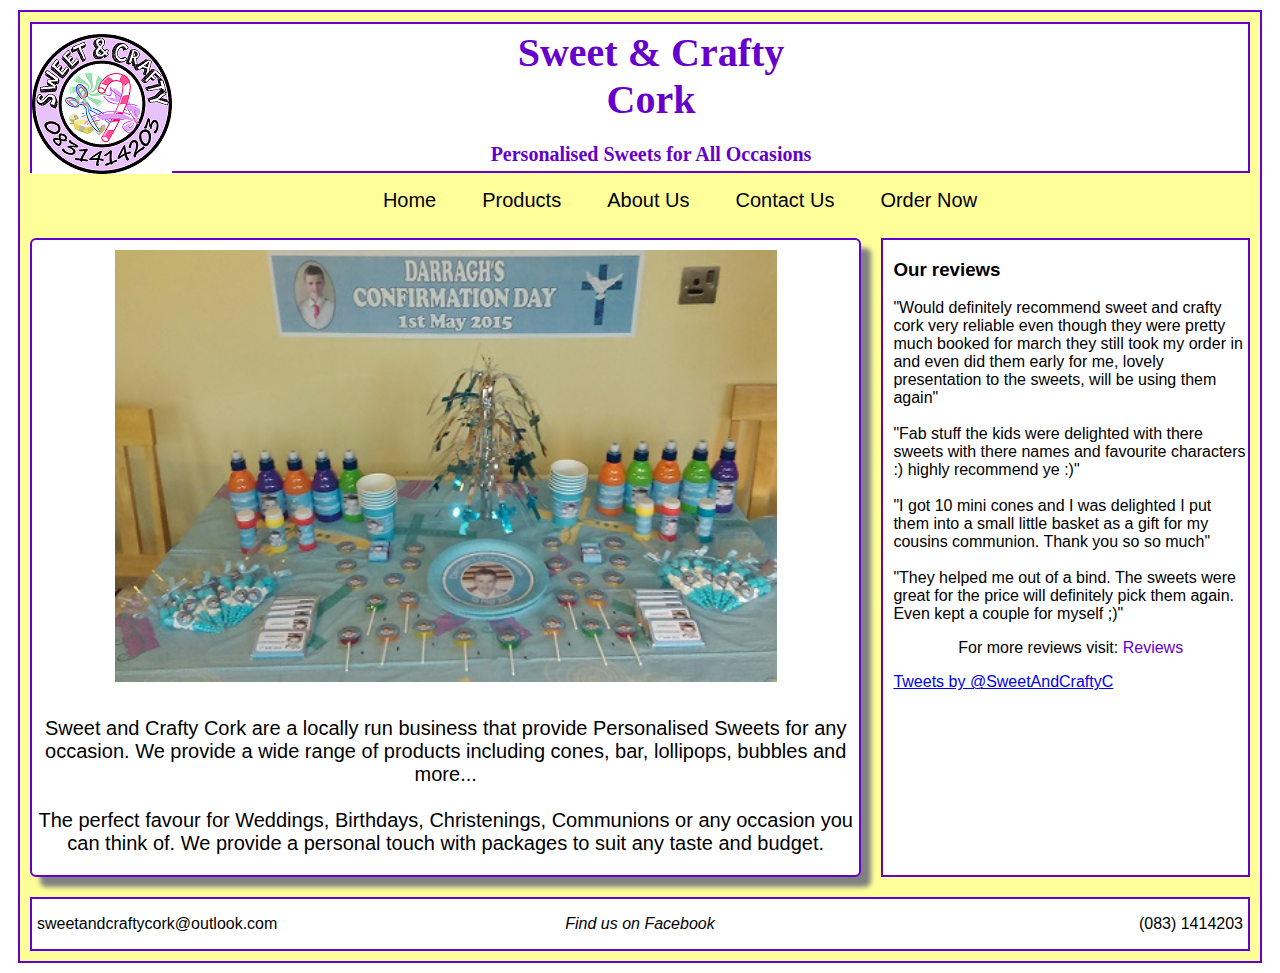
<file: index.html>
<!DOCTYPE html>
<HTML>
	<HEAD>
		<TITLE>Sweet and Crafty Cork</TITLE>
		<LINK rel="stylesheet" type="text/css" href="css/style.css">
			<script>
		  (function(i,s,o,g,r,a,m){i['GoogleAnalyticsObject']=r;i[r]=i[r]||function(){
		  (i[r].q=i[r].q||[]).push(arguments)},i[r].l=1*new Date();a=s.createElement(o),
		  m=s.getElementsByTagName(o)[0];a.async=1;a.src=g;m.parentNode.insertBefore(a,m)
		  })(window,document,'script','//www.google-analytics.com/analytics.js','ga');

		  ga('create', 'UA-62902522-1', 'auto');
		  ga('send', 'pageview');

		</script>
	</HEAD>
	<BODY>
		<DIV id="maincontainer">
			<HEADER>
				<IMG id="headerimage" SRC="images/logo.png" alt="Logo">
				<h1 id="name">
				Sweet & Crafty<br> 
				Cork<br>
				</h1>
				<H3 id="subheading">
				Personalised Sweets for All Occasions
				</H3>
			</HEADER>
			<!-- This is the navigation menu -->
			<NAV>
				<UL>
					<LI class="current"><A HREF="index.html">Home</A></LI>
					<LI><A HREF="products.html">Products</A></LI>
					<LI><A HREF="about.html">About Us</A></LI>
					<LI><A HREF="contact.html">Contact Us</A></LI>
					<LI><A HREF="form.html">Order Now</A></LI>
				</UL>
			</NAV>
			<MAIN>
				<!-- This section will take up 70% with of the main -->
				<SECTION>
					<IMG id="tabledecorations" SRC="images/darraghtable.jpg" alt="Table Decorations">
					<p>
				Sweet and Crafty Cork are a locally run business that provide
				Personalised Sweets for any occasion. We provide a wide range of products including cones, bar, lollipops, bubbles and more...<br><br>
				
				The perfect favour for Weddings, Birthdays, Christenings, Communions or any occasion you can think of. We provide a personal touch
				with packages to suit any taste and budget.
				</p>
				</SECTION>
				<!-- This aside will take up 30% with of the main -->
				<ASIDE>
					<h3>Our reviews</h3>
			
				<p id=reviews>
				"Would definitely recommend sweet and crafty cork very reliable even though they were pretty much booked 
				for march they still took my order in and even did them early for me, lovely presentation to the sweets, 
				will be using them again" <br><br>
				"Fab stuff the kids were delighted with there sweets with there names and favourite characters :) highly recommend ye :)" <br><br>
				"I got 10 mini cones and I was delighted I put them into a small little basket as a gift for my cousins communion. Thank you so so much" <br><br>
				"They helped me out of a bind. The sweets were great for the price will definitely pick them again. Even kept a couple for myself ;)" <br>
				</p>
				<p id="facebook">
				For more reviews visit: <A HREF="https://www.facebook.com/sweetandcraftycork/reviews">Reviews</A>
				</p>
				<a class="twitter-timeline" href="https://twitter.com/SweetAndCraftyC" data-widget-id="598217181990641665">Tweets by @SweetAndCraftyC</a>
<script>!function(d,s,id){var js,fjs=d.getElementsByTagName(s)[0],p=/^http:/.test(d.location)?'http':'https';if(!d.getElementById(id)){js=d.createElement(s);js.id=id;js.src=p+"://platform.twitter.com/widgets.js";fjs.parentNode.insertBefore(js,fjs);}}(document,"script","twitter-wjs");</script>
				</ASIDE>
			</MAIN>
		
			<FOOTER>
				<p id=email> sweetandcraftycork@outlook.com </p>
				<p id=copyright><A HREF="www.facebook.com/sweetandcraftycork">Find us on Facebook</A></p>
				<p id=tel> (083) 1414203 </p>
			</FOOTER>
		</DIV>
	</BODY>
</HTML>
</file>
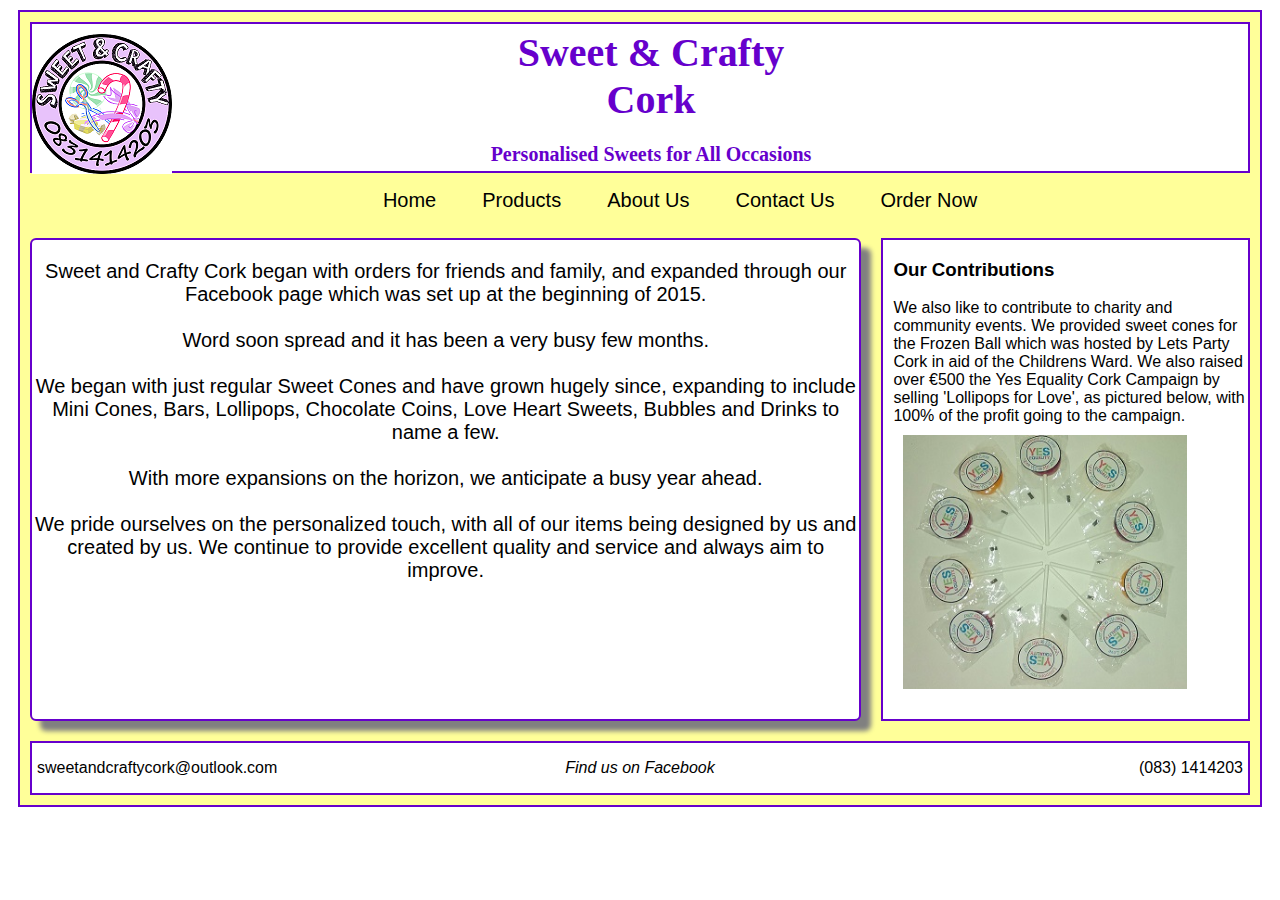
<file: about.html>
<!DOCTYPE html>
<HTML>
	<HEAD>
		<TITLE>Sweet and Crafty Cork</TITLE>	
		<LINK rel="stylesheet" type="text/css" href="css/style.css">
		<script>
		  (function(i,s,o,g,r,a,m){i['GoogleAnalyticsObject']=r;i[r]=i[r]||function(){
		  (i[r].q=i[r].q||[]).push(arguments)},i[r].l=1*new Date();a=s.createElement(o),
		  m=s.getElementsByTagName(o)[0];a.async=1;a.src=g;m.parentNode.insertBefore(a,m)
		  })(window,document,'script','//www.google-analytics.com/analytics.js','ga');

		  ga('create', 'UA-62902522-1', 'auto');
		  ga('send', 'pageview');

		</script>
	</HEAD>
	<BODY>
		<DIV id="maincontainer">
			<HEADER>
				<IMG id="headerimage" SRC="images/logo.png" alt="Logo">
				<h1 id="name">
				Sweet & Crafty<br> 
				Cork<br>
				</h1>
				<H3 id="subheading">
				Personalised Sweets for All Occasions
				</H3>
			</HEADER>
			<!-- This is the navigation menu -->
			<NAV>
				<UL>
					<LI><A HREF="index.html">Home</A></LI>
					<LI><A HREF="products.html">Products</A></LI>
					<LI class="current"><A HREF="about.html">About Us</A></LI>
					<LI><A HREF="contact.html">Contact Us</A></LI>
					<LI><A HREF="form.html">Order Now</A></LI>
				</UL>
			</NAV>
			<MAIN>
				<!-- This section will take up 70% with of the main -->
				<SECTION>
					<p>
				Sweet and Crafty Cork began with orders for friends and family, and expanded through our Facebook page which was set up at the beginning of 2015.<br><br> 
				Word soon spread and it has been a very busy few months.<br><br> We began with just regular Sweet Cones and have grown hugely since, expanding to include Mini Cones, Bars, Lollipops, Chocolate Coins, 
				Love Heart Sweets, Bubbles and Drinks to name a few.<br><br> With more expansions on the horizon, we anticipate a busy year ahead.<br><br>
				
				We pride ourselves on the personalized touch, with all of our items being designed by us and created by us. We continue to provide excellent 
				quality and service and always aim to improve. 
					
				</p>
				</SECTION>
				<!-- This aside will take up 30% with of the main -->
				<ASIDE>
					<h3>Our Contributions</h3>
			
				<p>
				We also like to contribute to charity and community events. We provided sweet cones for the Frozen Ball which was hosted by Lets Party Cork in aid of the 
				Childrens Ward. We also raised over &#8364;500 the Yes Equality Cork Campaign by selling 'Lollipops for Love', as pictured below, with 100% of the profit going to the campaign.
				
				<IMG id="yesequality" SRC="images/yesequality.jpg" alt="Lollipops">
				</ASIDE>
			</MAIN>
		
			<FOOTER>
				<p id=email> sweetandcraftycork@outlook.com </p>
				<p id=copyright><A HREF="www.facebook.com/sweetandcraftycork">Find us on Facebook</A></p>
				<p id=tel> (083) 1414203 </p>
			</FOOTER>
		</DIV>
	</BODY>
</HTML>
</file>
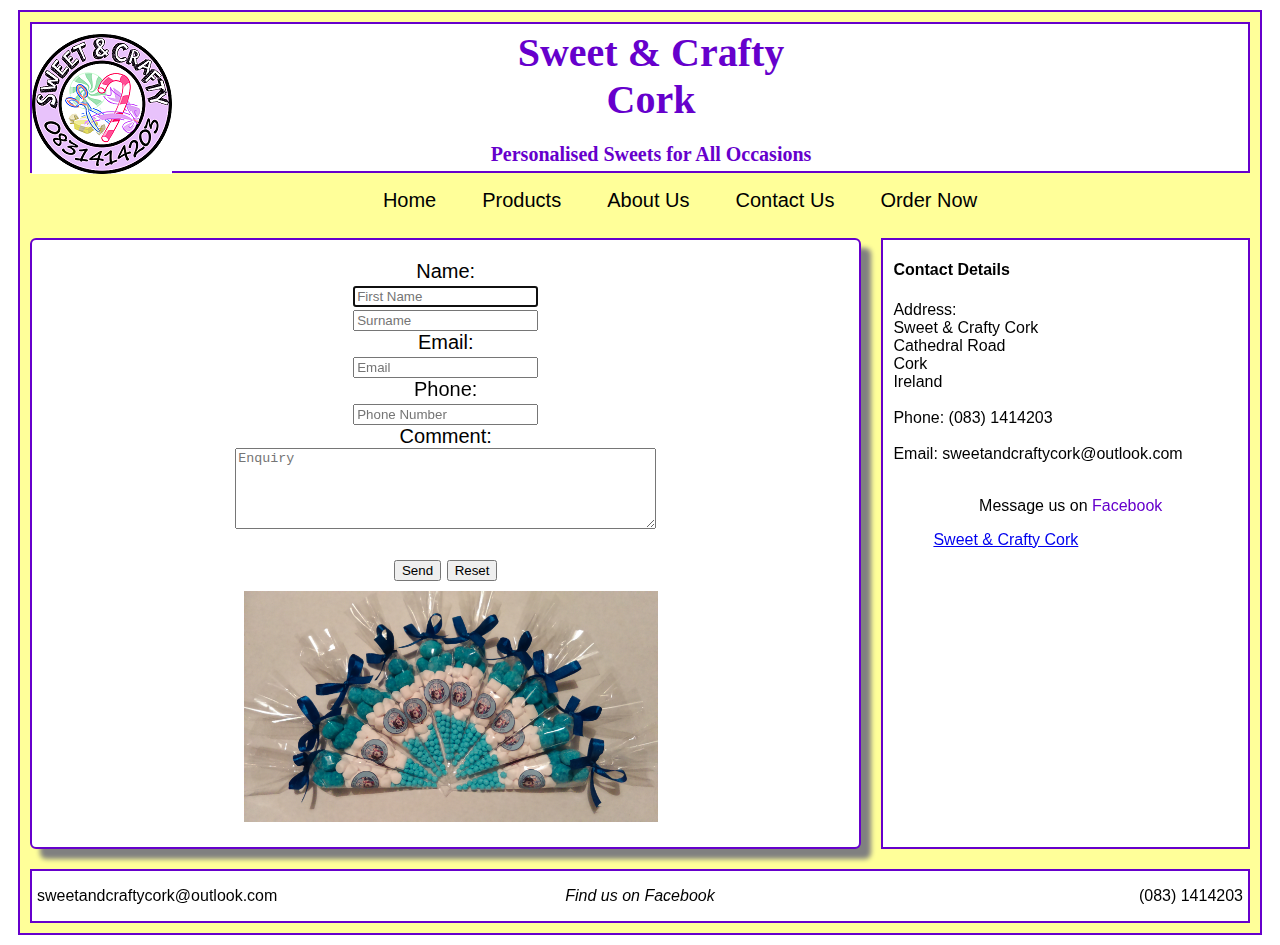
<file: contact.html>
<!DOCTYPE html>
<HTML>
	<HEAD>
		<TITLE>Sweet and Crafty Cork</TITLE>
		<LINK rel="stylesheet" type="text/css" href="css/style.css">
			<script>
		  (function(i,s,o,g,r,a,m){i['GoogleAnalyticsObject']=r;i[r]=i[r]||function(){
		  (i[r].q=i[r].q||[]).push(arguments)},i[r].l=1*new Date();a=s.createElement(o),
		  m=s.getElementsByTagName(o)[0];a.async=1;a.src=g;m.parentNode.insertBefore(a,m)
		  })(window,document,'script','//www.google-analytics.com/analytics.js','ga');

		  ga('create', 'UA-62902522-1', 'auto');
		  ga('send', 'pageview');
		</script>
				
	</HEAD>
	<BODY>
		<div id="fb-root"></div>
<script>(function(d, s, id) {
  var js, fjs = d.getElementsByTagName(s)[0];
  if (d.getElementById(id)) return;
  js = d.createElement(s); js.id = id;
  js.src = "//connect.facebook.net/en_GB/sdk.js#xfbml=1&version=v2.3";
  fjs.parentNode.insertBefore(js, fjs);
}(document, 'script', 'facebook-jssdk'));</script>
		
		<DIV id="maincontainer">
			<HEADER>
				<IMG id="headerimage" SRC="images/logo.png" alt="Logo">
				<h1 id="name">
				Sweet & Crafty<br> 
				Cork<br>
				</h1>
				<H3 id="subheading">
				Personalised Sweets for All Occasions
				</H3>
			</HEADER>
			<!-- This is the navigation menu -->
			<NAV>
				<UL>
					<LI><A HREF="index.html">Home</A></LI>
					<LI><A HREF="products.html">Products</A></LI>
					<LI><A HREF="about.html">About Us</A></LI>
					<LI class="current"><A HREF="contact.html">Contact Us</A></LI>
					<LI><A HREF="form.html">Order Now</A></LI>
				</UL>
			</NAV>
			<MAIN>
				<!-- This section will take up 70% with of the main -->
				<SECTION>
					<p>
					<FORM action="MAILTO:sweetandcraftycork@outlook.com" method="post" enctype="text/plain">
				Name:<br>
				<input type="text" name="firstname" placeholder="First Name" required autofocus><br>
				<input type="text" name="surname" placeholder="Surname" required><br>
				Email:<br>
				<input type="email" name="email" placeholder="Email" required><br>
				Phone:<br>
				<input type="tel" name="phone" placeholder="Phone Number"><br>
				Comment:<br>
				<textarea rows="5" cols="50" name="comment" placeholder="Enquiry"></textarea><br><br>
				<input type="submit" value="Send">
				<input type="reset" value="Reset">
			</FORM>
			<IMG id="minicones" SRC="images/frozen.jpg" alt="Frozen Cones">
				</p>
				</SECTION>
				<!-- This aside will take up 30% with of the main -->
				<ASIDE>
				<H4>Contact Details</H4>
				
				<p id=contact>	
					Address:<br>
					Sweet & Crafty Cork<br>
					Cathedral Road<br>
					Cork<br> 
					Ireland<br><br>
					Phone: (083) 1414203<br><br>
					Email: sweetandcraftycork@outlook.com<BR><BR>
				</p>
				<p id="facebook">
				Message us on <A HREF="https://www.facebook.com/sweetandcraftycork">Facebook</A>
				</p>
				<div class="fb-page" data-href="https://www.facebook.com/sweetandcraftycork" data-hide-cover="false" data-show-facepile="true" data-show-posts="false"><div class="fb-xfbml-parse-ignore"><blockquote cite="https://www.facebook.com/sweetandcraftycork"><a href="https://www.facebook.com/sweetandcraftycork">Sweet &amp; Crafty Cork</a></blockquote></div></div>
				</ASIDE>
			</MAIN>
		
			<FOOTER>
				<p id=email> sweetandcraftycork@outlook.com </p>
				<p id=copyright><A HREF="www.facebook.com/sweetandcraftycork">Find us on Facebook</A></p>
				<p id=tel> (083) 1414203 </p>
			</FOOTER>
		</DIV>
	</BODY>	
</HTML>
</file>
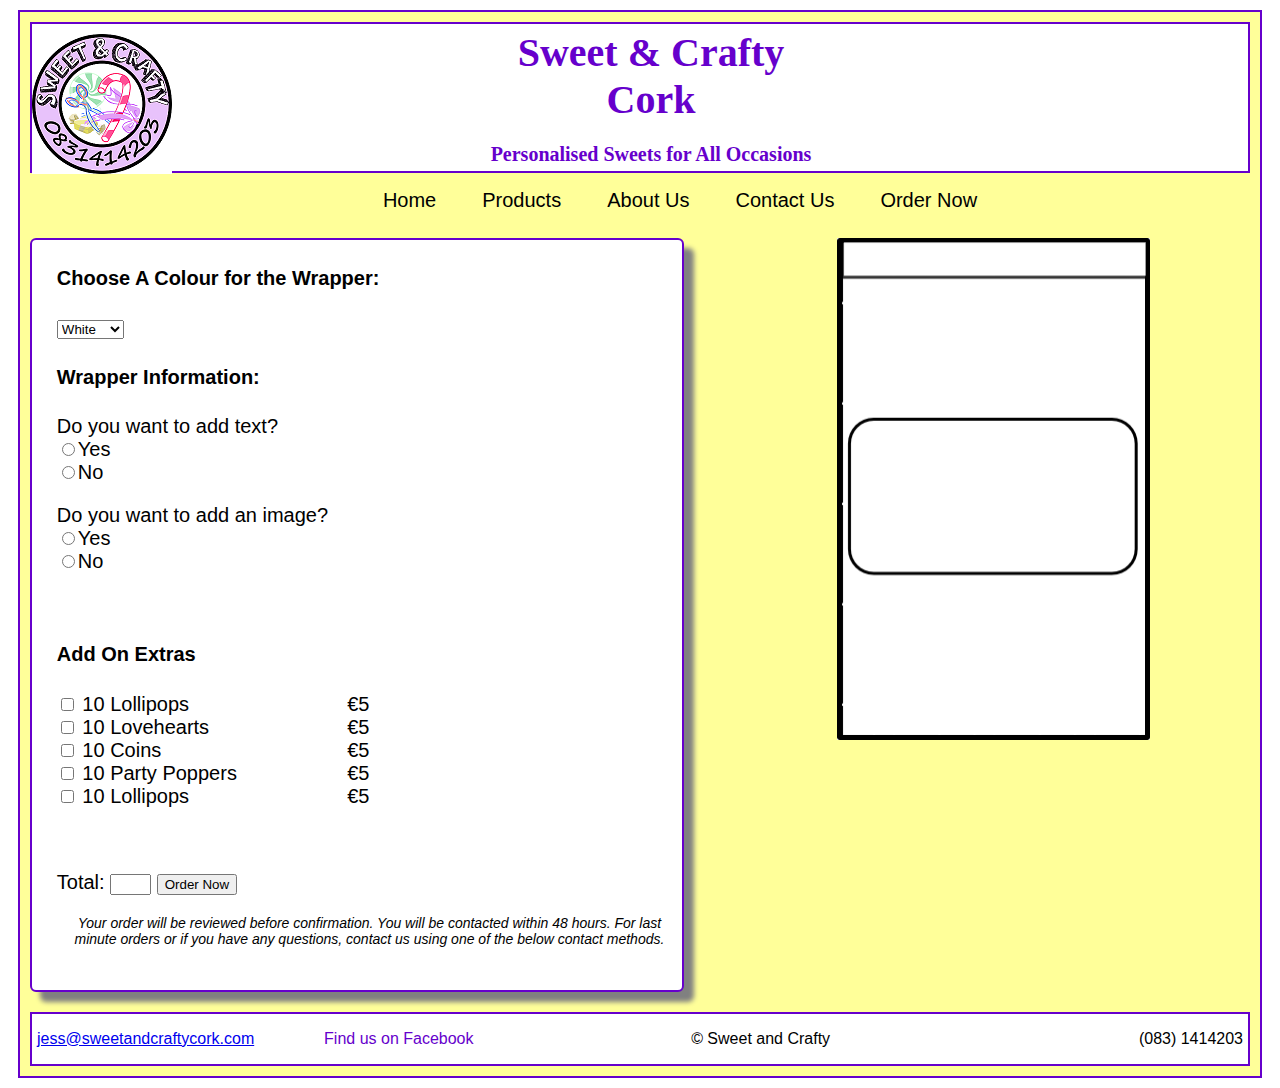
<file: form.html>
<!--author: Jessica Heyle Student ID: R00131139 Email: Jessica.heyle@mycit.ie-->

<!DOCTYPE html>
<html>
	<head>
		<title>Sweet & Crafty Cork Order Form</title>
		<LINK rel="stylesheet" type="text/css" href="css/style.css">
		<script src="js/calculate.js"></script>
		<meta charset = "utf-8">
		<meta name="keywords" content="Sweets, Personalised, Bars, Bubbles, Drinks, Cones, Parties, Weddings, Birthdays, Christenings, Communions">
		<meta name= "description" content="Personalised Sweets for All Occasions. Weddings, Birthdays, Christenings, Hen Nights and more. Based
		in Cork City. Special Offers, Packages, great prices. Read More...">
	</head>
	
	<body>
		<DIV id="maincontainer">
			<HEADER>
				<IMG id="headerimage" SRC="images/logo.png" alt="Logo">
				<h1 id="name">
				Sweet & Crafty<br> 
				Cork<br>
				</h1>
				<H3 id="subheading">
				Personalised Sweets for All Occasions
				</H3>
			</HEADER>
			<!-- This is the navigation menu -->
			<NAV>
				<UL>
					<LI><A HREF="index.html">Home</A></LI>
					<LI><A HREF="products.html">Products</A></LI>
					<LI><A HREF="about.html">About Us</A></LI>
					<LI><A HREF="contact.html">Contact Us</A></LI>
					<LI class="current"><A HREF="form.html">Order Now</A></LI>
				</UL>
			</NAV>
			<form method = "post" action="http://atlantis.cit.ie/displayvalues.php" id="orderForm"><!--Send form to PHP-->
			<MAIN>	
				<!-- This section will take up 40% with of the main -->
				<SECTION id="formSection">
					<p> 
					<h4>Choose A Colour for the Wrapper:</h4>
					<select id="Colours" onchange="colourChange()">
					<option value="White" default>White</option>
					  <option value="Pink">Pink</option>
					  <option value="Blue">Blue</option>
					  <option value="Green">Green</option>
					  <option value="Red">Red</option>
					  <option value="Yellow">Yellow</option>
					  <option value="Orange">Orange</option>
					  <option value="Purple">Purple</option>
					  <option value="Silver">Silver</option>
					  <option value="Gold">Gold</option>
					  <option value="Black">Black</option>
					</select>	
				</p>
				<p> 
					<h4>Wrapper Information:</h4>
					<p>Do you want to add text?</br>
						<input type="radio" name="Text" value="YesText" id="yesText" onclick="textVisible()">Yes</br>
						<input type="radio" name="Text" value="NoText" id="noText" onclick="textVisible()">No</br>
					</p>
					<p id="wrapperText">
					Main Text:</br>
					<input type="text" name="textRequested" placeholder="e.g. Jessica's 6th Birthday"></br></br>
					Date (if no date required on wrapper leave blank):</br>
					<input type="text" name="textRequested" placeholder="e.g. 16.12.2015"></br>
					</p>
					<p>Do you want to add an image?</br>
						<input type="radio" name="Image" value="YesImage" id="yesImage" onclick="imageVisible()">Yes</br>
						<input type="radio" name="Image" value="NoImage" id="noImage" onclick="imageVisible()">No</br>
					</p>
					<p id="imageDisplay">
					Image Type:</br>
					<input type="text" name="imageRequested" placeholder="e.g. Mickey Mouse"></br></br>
					Do you want to choose your own image? (e.g photograph/scan picture):</br>
						<input type="radio" name="OwnImage" value="YesOwnImage" id="yesOwnImage" onclick="showEmail()">Yes</br>
						<input type="radio" name="OwnImage" value="NoOwnImage" id="noOwnImage" onclick="showEmail()">No</br>
					<p id="facebookImage">
					Please send us your image in a message on facebook:</br>
					<A HREF="www.facebook.com/sweetandcraftycork">Sweet and Crafty Cork Facebook Page</A></br>
					Or email it to us here:</br>
					<a href="mailto:jess@sweetandcraftycork.com">jess@sweetandcraftycork.com</a>
					</p>
				</p>
					
				</p></br>
				<p> 
					<h4>Add On Extras</h4>
					<input type="checkbox" name="Lollipops" value="Lollipops" id="Lollipops"> 10 Lollipops<span class="cost"> &euro;5</span></br>
					<input type="checkbox" name="Lovehearts" value="Lovehearts" id="Lovehearts"> 10 Lovehearts<span class="cost"> &euro;5</span></br>
					<input type="checkbox" name="Coins" value="Coins" id="Coins"> 10 Coins<span class="cost"> &euro;5</span></br>
					<input type="checkbox" name="PartyPoppers" value="PartyPoppers" id="PartyPoppers"> 10 Party Poppers<span class="cost"> &euro;5</span></br>
					<input type="checkbox" name="Lollipops" value="Lollipops" id="Lollipops"> 10 Lollipops<span class="cost"> &euro;5</span></br>
				</p></br>
				<p> <!--Total Information-->
					Total: <input type="text" size="2" name="total" value="" id="total" readonly>
					<button type="button" value="submit" onclick="orderSubmit()">Order Now</button><!--On clicking Order Now run the orderSubmit function. This ensures the form is not submitted when the field is blank-->
					<p id ="terms">Your order will be reviewed before confirmation. You will be contacted within 48 hours. 
					For last minute orders or if you have any questions, contact us using one of the below contact methods.</p>
				</p></br>
				</SECTION>
				<aside id = "dynamicImageSection">
				<img id="wrapper" src="images/wrapper.png" width="313" height="501">
				</aside>
			</MAIN>	
			</form>
		
			<FOOTER>
				<p id="email"><a href="mailto:jess@sweetandcraftycork.com">jess@sweetandcraftycork.com</a> </p>
				<p id="facebook"><A HREF="www.facebook.com/sweetandcraftycork">Find us on Facebook</A></p>
				<p id="copyright">&copy; Sweet and Crafty</p>
				<p id="tel"> (083) 1414203 </p>
			</FOOTER>
			</FOOTER>
		</DIV>	
	</body>
</html>
</file>
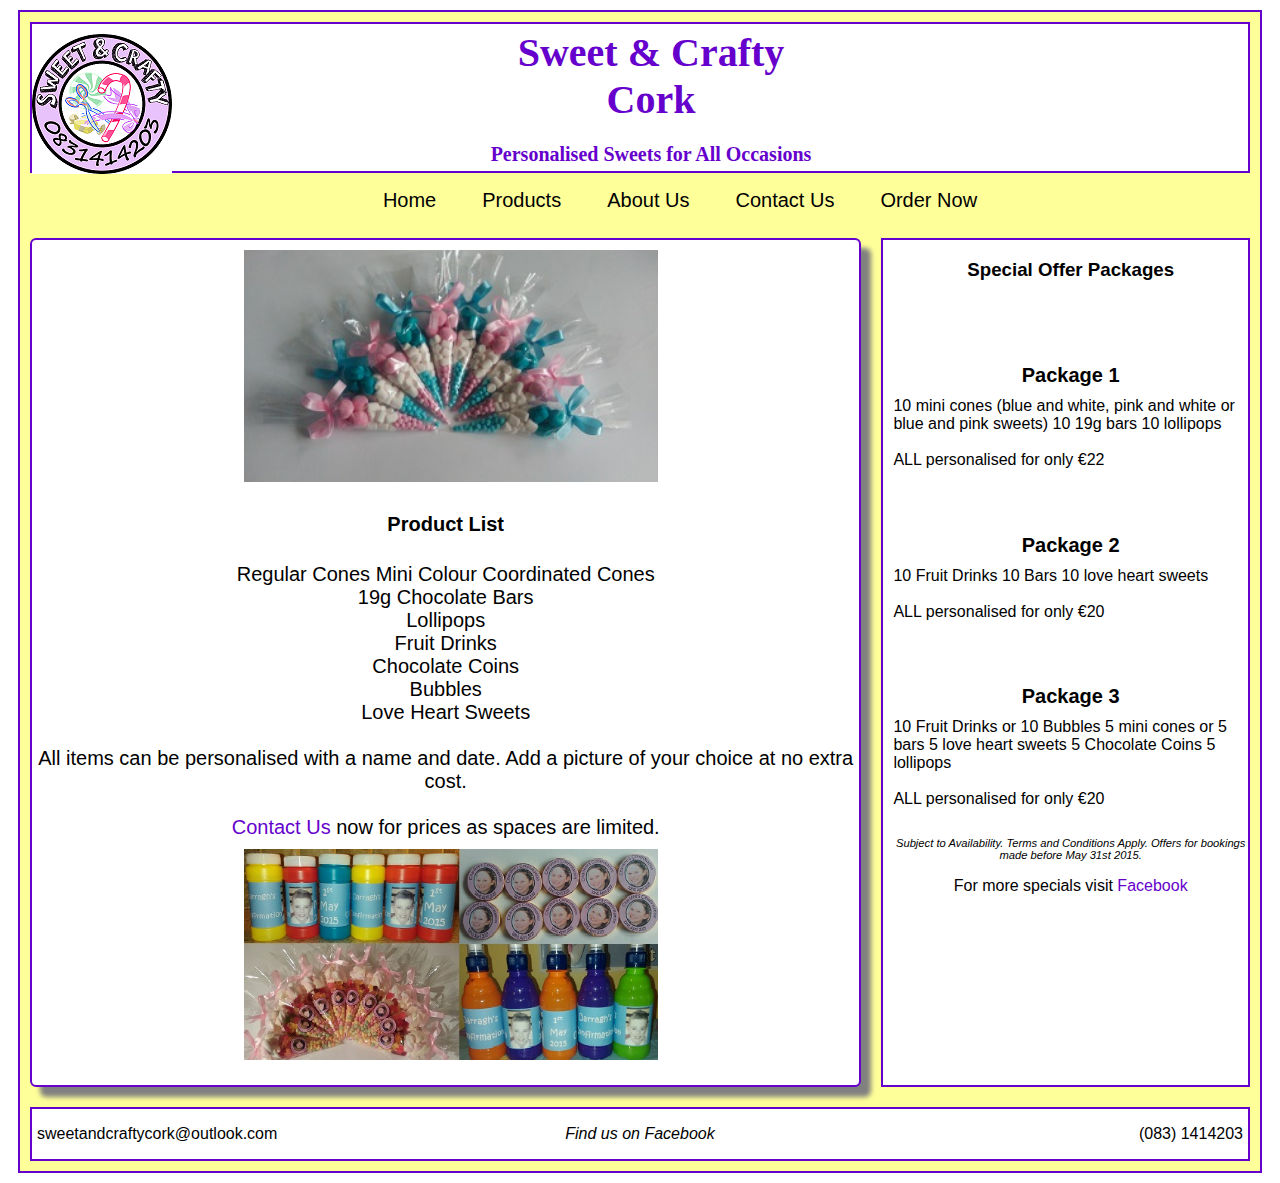
<file: products.html>
<!DOCTYPE html>
<HTML>
	<HEAD>
		<TITLE>Sweet and Crafty Cork</TITLE>
		<LINK rel="stylesheet" type="text/css" href="css/style.css">
		<script>
		  (function(i,s,o,g,r,a,m){i['GoogleAnalyticsObject']=r;i[r]=i[r]||function(){
		  (i[r].q=i[r].q||[]).push(arguments)},i[r].l=1*new Date();a=s.createElement(o),
		  m=s.getElementsByTagName(o)[0];a.async=1;a.src=g;m.parentNode.insertBefore(a,m)
		  })(window,document,'script','//www.google-analytics.com/analytics.js','ga');

		  ga('create', 'UA-62902522-1', 'auto');
		  ga('send', 'pageview');

		</script>
	</HEAD>
	<BODY>
		<DIV id="maincontainer">
			<HEADER>
				<IMG id="headerimage" SRC="images/logo.png" alt="Logo">
				<h1 id="name">
				Sweet & Crafty<br> 
				Cork<br>
				</h1>
				<H3 id="subheading">
				Personalised Sweets for All Occasions
				</H3>
			</HEADER>
			<!-- This is the navigation menu -->
			<NAV>
				<UL>
					<LI><A HREF="index.html">Home</A></LI>
					<LI class="current"><A HREF="products.html">Products</A></LI>
					<LI><A HREF="about.html">About Us</A></LI>
					<LI><A HREF="contact.html">Contact Us</A></LI>
					<LI><A HREF="form.html">Order Now</A></LI>
				</UL>
			</NAV>
			<MAIN>
				<!-- This section will take up 70% with of the main -->
				<SECTION>
					<IMG id="minicones" SRC="images/minicones.jpg" alt="Mini Cones">
					
					<h4 id="product">Product List</h4>
					
				<p id="productlist">
				Regular Cones
				Mini Colour Coordinated Cones<br>
				19g Chocolate Bars<br>
				Lollipops<br>
				Fruit Drinks<br>
				Chocolate Coins<br>
				Bubbles<br>
				Love Heart Sweets<br><br>
				
				All items can be personalised with a name and date. Add a picture of your choice at no extra cost.<br><br>
				<A HREF="contact.html">Contact Us</A> now for prices as spaces are limited.
				
				<IMG id="products" SRC="images/product.jpg" alt="Products">
				</p>
				</SECTION>
				<!-- This aside will take up 30% with of the main -->
				<ASIDE>
					<h3 id="specials">Special Offer Packages</h3>
			
				<p id="packages">
				 <br>
				</p>
				<h6>Package 1</h6>

				10 mini cones (blue and white, pink and white or blue and pink sweets)
				10 19g bars
				10 lollipops<br><br>

				ALL personalised for only &#8364;22<br><br>

				<h6>Package 2</h6>

				10 Fruit Drinks
				10 Bars
				10 love heart sweets<br><br>

				ALL personalised for only &#8364;20<br><br>

				<h6>Package 3</h6>

				10 Fruit Drinks or 10 Bubbles
				5 mini cones or 5 bars
				5 love heart sweets
				5 Chocolate Coins
				5 lollipops<br><br>

				ALL personalised for only &#8364;20<br><br>

				<p id="terms">Subject to Availability. Terms and Conditions Apply. Offers for bookings made before May 31st 2015.</p>
				<p id="facebook">
				For more specials visit <A HREF="https://www.facebook.com/sweetandcraftycork">Facebook</A>
				</p>
				</ASIDE>
			</MAIN>
		
			<FOOTER>
				<p id=email> sweetandcraftycork@outlook.com </p>
				<p id=copyright><A HREF="www.facebook.com/sweetandcraftycork">Find us on Facebook</A></p>
				<p id=tel> (083) 1414203 </p>
			</FOOTER>
		</DIV>
	</BODY>
</HTML>
</file>
<file: css/style.css>
/*author: Jessica Heyle Student ID: R00131139 Email: Jessica.heyle@mycit.ie*/
/*author: Jessica Heyle Student ID: R00131139 Email: Jessica.heyle@mycit.ie*/

#maincontainer, header, footer, section, aside
{
	border-style : solid;
	border-width : 2px;
	border-color : #6600CC;
	margin : 10px 10px 10px 10px;
	background-color: #FFFF99;
}

#wrapperText, #imageDisplay, #facebookImage
 {
	display : none;
 }
 
#subheading
{
text-align:center;
color: #6600CC;
font-size: 20px;
margin-bottom: 5px;
margin-right: 118px;
}

header
{
background-color: white;
}
footer
{
	background-color : #F7F1FC;
	display : flex;
	font-family : Helvetica, Arial, sans-serif;
	background-color: white;
}

footer #email, #tel, #facebook
{
flex-basis : 25%;	
}

#email
{
	margin-left: 5px;
}

#tel
{
	margin-right: 5px;
	text-align: right;
}

footer #copyright 
{
	flex-basis : 50%;
	text-align: center;
}

#copyright a
{
	text-decoration : none;
	font-style: italic;
	color: black;
}

#copyright a:hover {
	color: rgba(153,0,48, 0.8);
	border-style : solid;
	border-width : 1px;
	border-color : #6600CC;
}

section
{
	border-radius : 6px 6px 6px 6px;
	box-shadow : 10px 10px 5px grey;
	font-size: 20px;
	text-align: center;
	background-color: white;
}

aside
{
	background-color : #F7F1FC;
	font-family : Helvetica, Arial, sans-serif;
	padding-left: 10px;
	background-color: white;
}

main
{
	display : flex;
	font-family : Helvetica, Arial, sans-serif;
}

section
{
	flex-basis : 70%;
}

aside
{
	flex-basis : 30%;
}

#headerimage
{
	max-width: 100%;
	height: auto;
	float : left;
	margin-top: 10px;
}

#name
{
text-align: center;
margin-right: 118px;
color: #6600CC;
font-family: Kristen ITC;
font-size: 40px;
margin-top: 5px;
margin-bottom: 1px;
}

#facebook a
{
	text-decoration : none;
	color: #6600CC;
}

#facebook a:hover {
	color: rgba(153,0,48, 0.8);
	border-style : solid;
	border-width : 1px;
	border-color : #6600CC;
}

#productlist a
{
	text-decoration : none;
	color: #6600CC;
}

#formSection
{
	text-align : left;
	padding-left : 2%;
}

#productlist a:hover {
	color: blue;
	border-style : solid;
	border-width : 1px;
	border-color : #6600CC;
}

#tabledecorations, #yesequality
{
	width : 80%;
	height: auto;
	margin : 10px 10px 10px 10px;
}

#minicones, #products
{
	width : 50%;
	height: auto;
	margin : 10px 10px 0px 20px;
}

#specials
{
	text-align: center;
}

nav ul
{
	text-align : center;
}

nav li
{
	list-style : none;
	display : inline-block;
	margin : 0px 0px 0px 40px;
	color: black;
	font-family : Helvetica, Arial, sans-serif;
	font-size: 20px;
	
}

nav a
{
	text-decoration : none;
	color: black;
	padding :20px 10px 20px 10px;
	border:1px solid transparent;
	padding: 0px 0px 0px 0px;
	font-family : Helvetica, Arial, sans-serif;
}

nav a:hover {
	color: rgba(153,0,48, 0.8);
	border-style : solid;
	border-width : 1px;
	border-color : #6600CC;
	padding: 0px 0px 0px 0px;
	font-family : Helvetica, Arial, sans-serif;
}

/*This floats the cost amounts to the right*/
.cost
{
	float: right;
	padding-right : 50%;
}

#terms, #facebookImage
{
	font-size : 70%;
}
.textSubheadings
{
	font-size : 80%;
}

#wrapper
{
	background-color : white;
	height : auto;
	position : absolute;
	right : 130px;
}

#dynamicImageSection
{
	border : none;
	background : none;
	flex-basis : 60%;
}

h6
{
margin-bottom: 10px;
text-align: center;
text-decoration: bold;
font-size: 20px;
}

#terms
{
text-align: center;
font-style: italic;
}

#facebook
{
text-align: center;
}


/* SMALLER DESKTOP MODE or SMALLER BROWSER WINDOW
 When the viewport drops below 980px then stop fixed width and make
 the maincontainer auto size to the width of the device */
 
@media screen and (max-width :980px)
{
	#maincontainer
	{
		width : auto;
	}
}

/* TABLET MODE
   When the viewport drops below 700px then change the layout of <main> 
   from flex to block. Also get rid of <main>'s border and margin.
*/

@media screen and (max-width : 700px)
{
	main
	{
		display : block;
		border : none;
		margin : 0px 0px 0px 0px;
	}
	
	nav ul
	{
		width : 180px;
		margin-left : 10px;
	}
	
	
	/* Removes the red border on the list
	 * items which was there in desktop mode 
	 * and hides all list items */
	 
	nav li
	{
		border-style : none;
		display : none;
	}
	
	nav .current
	{
		display : block;
	}
	
	nav ul:hover li
	{
		display : block;
	}
	
	aside
	{
		display : none;
	}
	
footer 
{
word-wrap: break-word;
display:block;
}

#tel
{
text-align:center;
}

#email 
{
text-align:center;
font-size: 11px;
}
	
}
/* PHONE MODE
   When the viewport drops below 400px then drop the <aside> part and 
   reduce the font size of the <h1> in header.
*/
@media screen and (max-width : 400px)
{
	aside
	{
		display : none;
	}
	h1
	{
		font-size : 16px;
	}
	
	footer 
{
word-wrap: break-word; 	 
display:block;
}

#tel
{
text-align:center;
}

nav li
	{
		word-wrap: break-word; 	
		margin-left : 30px;
	}

#email 
{
text-align:center;
font-size: 11px;
}
}
</file>
